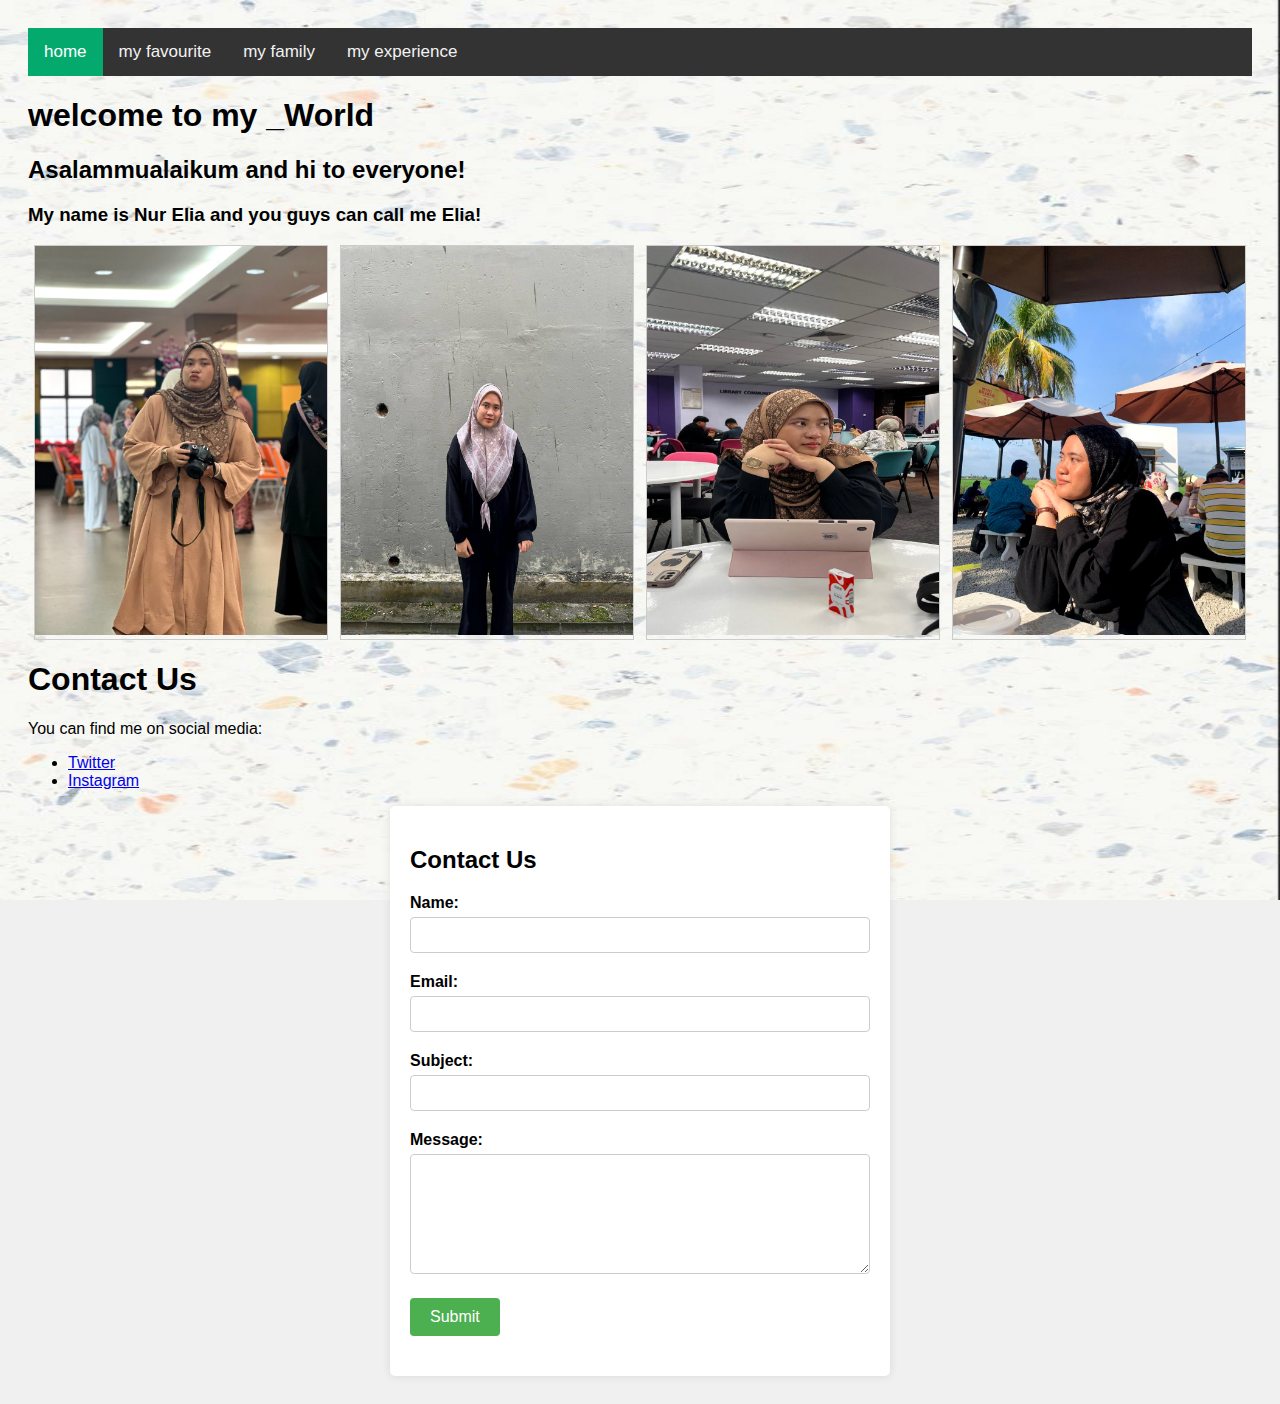
<file: index.html>
<!DOCTYPE html>
<html lang="en">
<head>
    <meta charset="UTF-8">
    <meta name="viewport" content="width=device-width, initial-scale=1.0">
    <link rel="stylesheet" type="text/css" href="style.css">

    <title>my home</title>
    <div class="topnav">
        <a class="active" href="index.html">home</a>
        <a href="my favourite.html">my favourite</a>
        <a href="my family.html">my family</a>
        <a href="#about">my experience</a>
      </div>
</head>
<body>
    <h1>welcome to my _World</h1>
    <h2>Asalammualaikum and hi to everyone!</h2>
<h3>My name is Nur Elia and you guys can call me Elia!</h3>


<html>
<head>
<style>
body {
    background-image: url(background.jpg);
    background-repeat: no-repeat;
    background-attachment: fixed;
    background-size: 100% 100%;
}
</style>
</head>
<body>


    <div class="responsive">
      <div class="gallery">
        <a target="_blank" href="elia3.jpg">
          <img src="elia3.jpg" alt="Cinque Terre">
        </a>
      </div>
    </div>
    
    <div class="responsive">
      <div class="gallery">
        <a target="_blank" href="eliapic.jpg">
          <img src="pic elia.jpeg" alt="Forest">
        </a>
      </div>
    </div>
    
    <div class="responsive">
      <div class="gallery">
        <a target="_blank" href="elia2.jpg">
          <img src="elia2.jpg" alt="Northern Lights">
        </a>
      </div>
    </div>
    
    <div class="responsive">
      <div class="gallery">
        <a target="_blank" href="elia4.jpg">
          <img src="elia4.jpg" alt="Mountains">
        </a>
        
      </div>
    </div>
    
    <div class="clearfix"></div>

    <h1>Contact Us</h1>
    
    <p>You can find me on social media:</p>
    
    <ul>
        <li><a href="https://x.com/chocpineapplee?t=10U6yF4aFBxibfASr4fjtA&s=09">Twitter</a></li>
        <li><a href="https://www.instagram.com/nuttelia._?igsh=dGZrODF2YTh1b2dx">Instagram</a></li>
        <!-- Add more social media links as needed -->
    </ul>

</body>
</html>




<!DOCTYPE html>
<html lang="en">
<head>
    <meta charset="UTF-8">
    <meta name="viewport" content="width=device-width, initial-scale=1.0">
    <title>Contact Us</title>
    <style>
        /* Basic styling for the form */
        body {
            font-family: Arial, sans-serif;
            background-color: #f0f0f0;
            padding: 20px;
        }
        .contact-form {
            max-width: 500px;
            margin: 0 auto;
            background-color: #ffffff;
            padding: 20px;
            border-radius: 5px;
            box-shadow: 0 0 10px rgba(0, 0, 0, 0.1);
        }
        .form-group {
            margin-bottom: 20px;
        }
        .form-group label {
            font-weight: bold;
            display: block;
            margin-bottom: 5px;
        }
        .form-group input, .form-group textarea {
            width: 100%;
            padding: 8px;
            font-size: 16px;
            border: 1px solid #ccc;
            border-radius: 4px;
            box-sizing: border-box;
        }
        .form-group textarea {
            height: 120px;
        }
        .form-group button {
            background-color: #4CAF50;
            color: white;
            border: none;
            padding: 10px 20px;
            cursor: pointer;
            border-radius: 4px;
            font-size: 16px;
        }
        .form-group button:hover {
            background-color: #45a049;
        }
    </style>
</head>
<body>
    <div class="contact-form">
        <h2>Contact Us</h2>
        <form action="#" method="post">
            <div class="form-group">
                <label for="name">Name:</label>
                <input type="text" id="name" name="name" required>
            </div>
            <div class="form-group">
                <label for="email">Email:</label>
                <input type="email" id="email" name="email" required>
            </div>
            <div class="form-group">
                <label for="subject">Subject:</label>
                <input type="text" id="subject" name="subject" required>
            </div>
            <div class="form-group">
                <label for="message">Message:</label>
                <textarea id="message" name="message" required></textarea>
            </div>
            <div class="form-group">
                <button type="submit">Submit</button>
            </div>
        </form>
    </div>
</body>
</html>
</file>
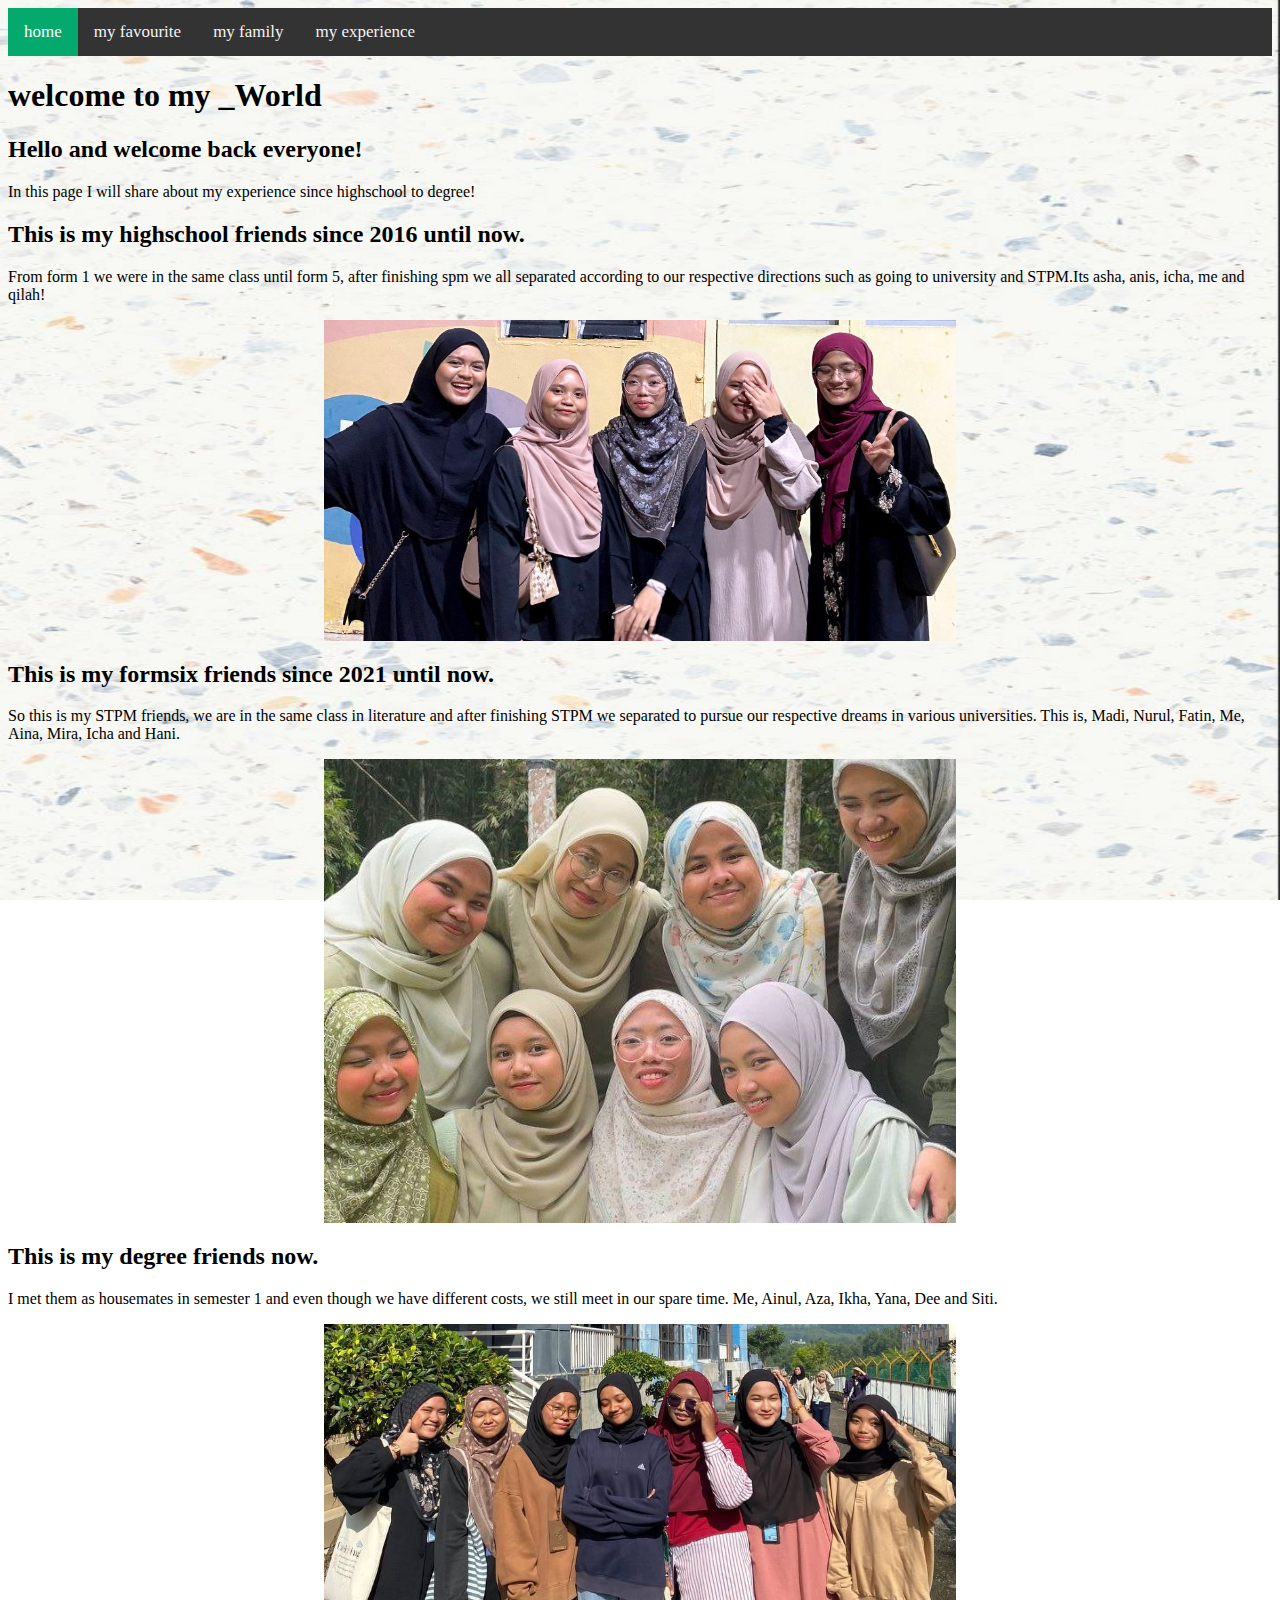
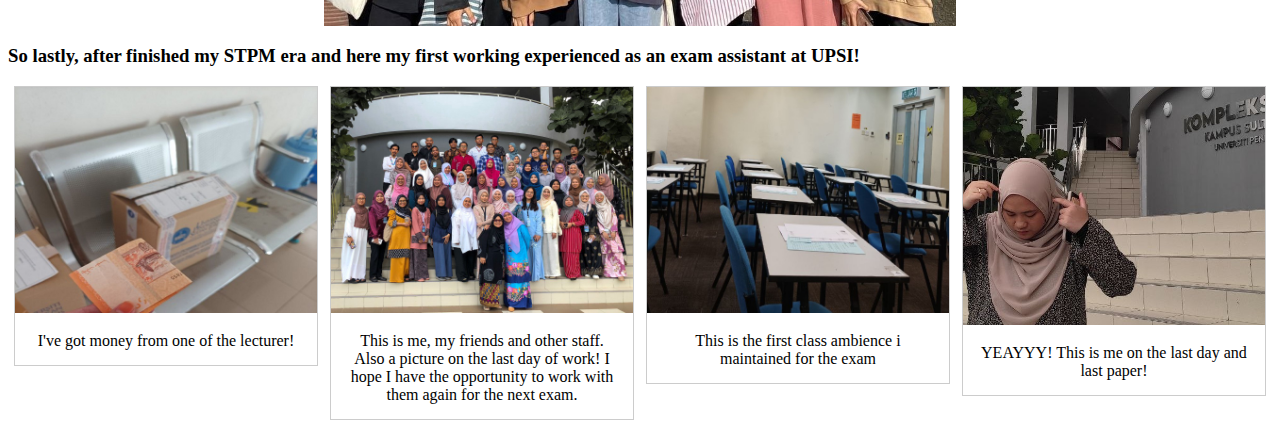
<file: my experience.html>
<!DOCTYPE html>
<html lang="en">
<head>
    <meta charset="UTF-8">
    <meta name="viewport" content="width=device-width, initial-scale=1.0">
    <link rel="stylesheet" type="text/css" href="stylework.css">

    <title>my home</title>
    <div class="topnav">
        <a class="active" href="index.html">home</a>
        <a href="my favourite.html">my favourite</a>
        <a href="my family.html">my family</a>
        <a href="my experience.html">my experience</a>
      </div>


</head>
  <body>
    <h1>welcome to my _World</h1>
    <h2>Hello and welcome back everyone!</h2>
    <p>In this page I will share about my experience since highschool to degree!</p>

    <h2>This is my highschool friends since 2016 until now. </h2>
    <p>From form 1 we were in the same class until form 5, after finishing spm we all separated according to our respective directions such as going to university and STPM.Its asha, anis, icha, me and qilah!</p>
    <img src="smk.jpeg" alt="Paris" class="center">


<h2>This is my formsix friends since 2021 until now. </h2>
<p>So this is my STPM friends, we are in the same class in literature and after finishing STPM we separated to pursue our respective dreams in various universities. This is, Madi, Nurul, Fatin, Me, Aina, Mira, Icha and Hani.</p>
    <img src="stpm.jpeg" alt="Paris" class="center">

    <h2>This is my degree friends now. </h2>
    <p> I met them as housemates in semester 1 and even though we have different costs, we still meet in our spare time. Me, Ainul, Aza, Ikha, Yana, Dee and Siti.</p>
        <img src="picfriends1.jpg" alt="Paris" class="center">


    <h3>So lastly, after finished my STPM era and here my first working experienced as an exam assistant at UPSI! </h3>
<div class="responsive">
    <div class="gallery">
      <a target="_blank" href="work1.jpg">
        <img src="work1.jpg" alt="Cinque Terre">
      </a>
      <div class="desc">I've got money from one of the lecturer!</div>
    </div>
  </div>
  
  <div class="responsive">
    <div class="gallery">
      <a target="_blank" href="work2.jpg">
        <img src="work2.jpg" alt="Forest">
      </a>
      <div class="desc">This is me, my friends and other staff. Also a picture on the last day of work! I hope I have the opportunity to work with them again for the next exam.  </div>
    </div>
  </div>
  
  <div class="responsive">
    <div class="gallery">
      <a target="_blank" href="work3.jpg">
        <img src="work3.jpg" alt="Northern Lights">
      </a>
      <div class="desc">This is the first class ambience i maintained for the exam</div>
    </div>
  </div>
  
  <div class="responsive">
    <div class="gallery">
      <a target="_blank" href="work4.jpg">
        <img src="work4.jpg" alt="Mountains">
      </a>
      <div class="desc">YEAYYY! This is me on the last day and last paper!</div>
    </div>
  </div>
  
  <div class="clearfix"></div>
</body>


<html>
  <head>
  <style>
  body {
      background-image: url(background.jpg);
      background-repeat: no-repeat;
      background-attachment: fixed;
      background-size: 100% 100%;
  }
  </style>
  </head>
  <body>
</file>
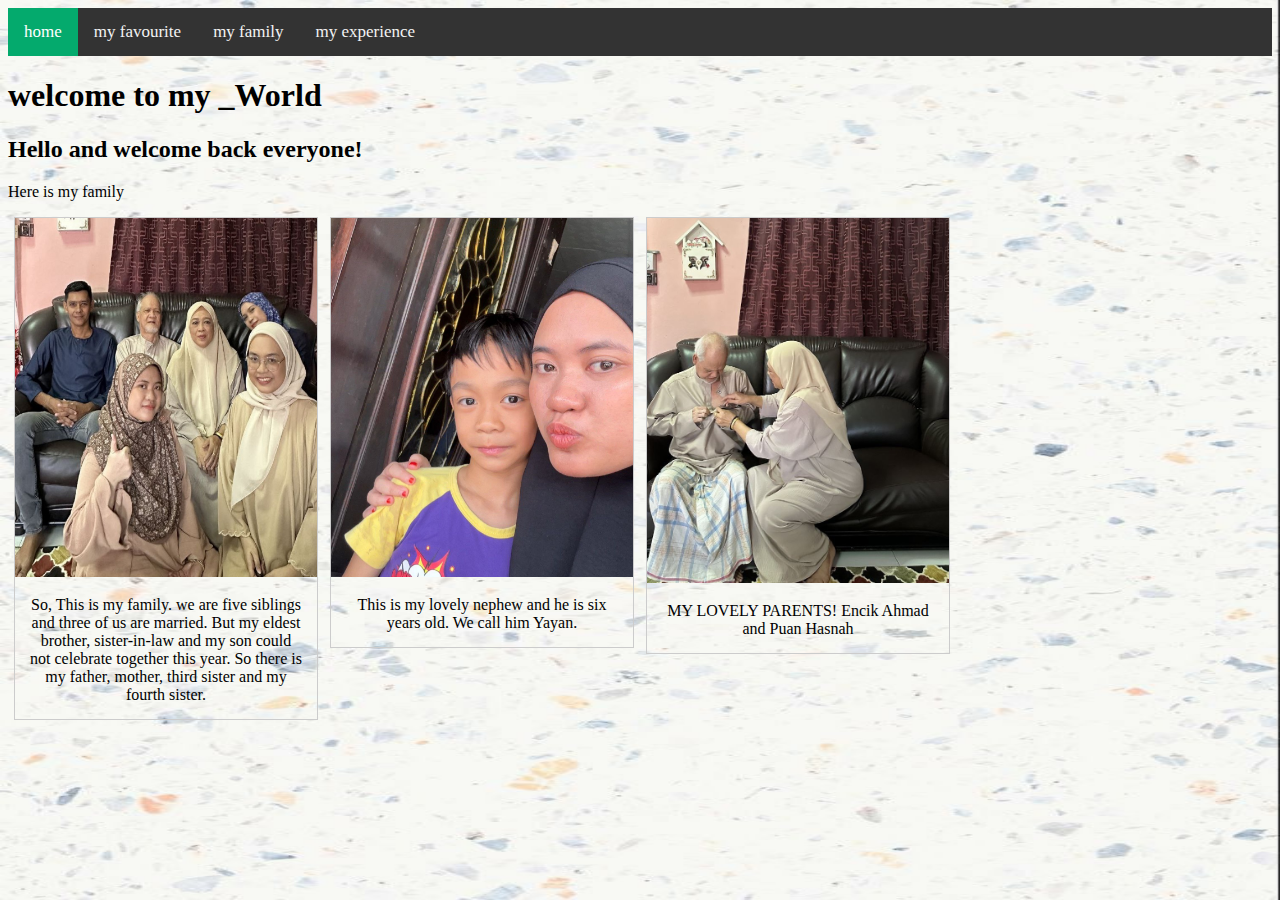
<file: my family.html>
<!DOCTYPE html>
<html lang="en">
<head>
    <meta charset="UTF-8">
    <meta name="viewport" content="width=device-width, initial-scale=1.0">
    <link rel="stylesheet" type="text/css" href="style.css">

    <title>my home</title>
    <div class="topnav">
        <a class="active" href="index.html">home</a>
        <a href="my favourite.html">my favourite</a>
        <a href="my family.html">my family</a>
        <a href="my experience.html">my experience</a>
      </div>


    
</head>
<body>
    <h1>welcome to my _World</h1>
    <h2>Hello and welcome back everyone!</h2>
<p>Here is my family</p>

<div class="responsive">
    <div class="gallery">
      <a target="_blank" href="family.jpg">
        <img src="family.jpg" alt="Northern Lights">
      </a>
      <div class="desc">So, This is my family. we are five siblings and three of us are married. But my eldest brother, sister-in-law and my son could not celebrate together this year. So there is my father, mother, third sister and my fourth sister.</div>
    </div>
  </div>
  
  <div class="responsive">
    <div class="gallery">
      <a target="_blank" href="family2.jpg">
        <img src="family2.jpg" alt="Mountains">
      </a>
      <div class="desc">This is my lovely nephew and he is six years old. We call him Yayan.</div>
    </div>
  </div>

  <div class="responsive">
    <div class="gallery">
      <a target="_blank" href="family3.jpg">
        <img src="family3.jpg" alt="Northern Lights">
      </a>
      <div class="desc">MY LOVELY PARENTS! Encik Ahmad and Puan Hasnah</div>
    </div>
  </div>
  
  </div>
  <div class="clearfix"></div>


 


  <html>
<head>
<style>
body {
    background-image: url(background.jpg);
    background-repeat: no-repeat;
    background-attachment: fixed;
    background-size: 100% 100%;
}
</style>
</head>
<body>
</file>
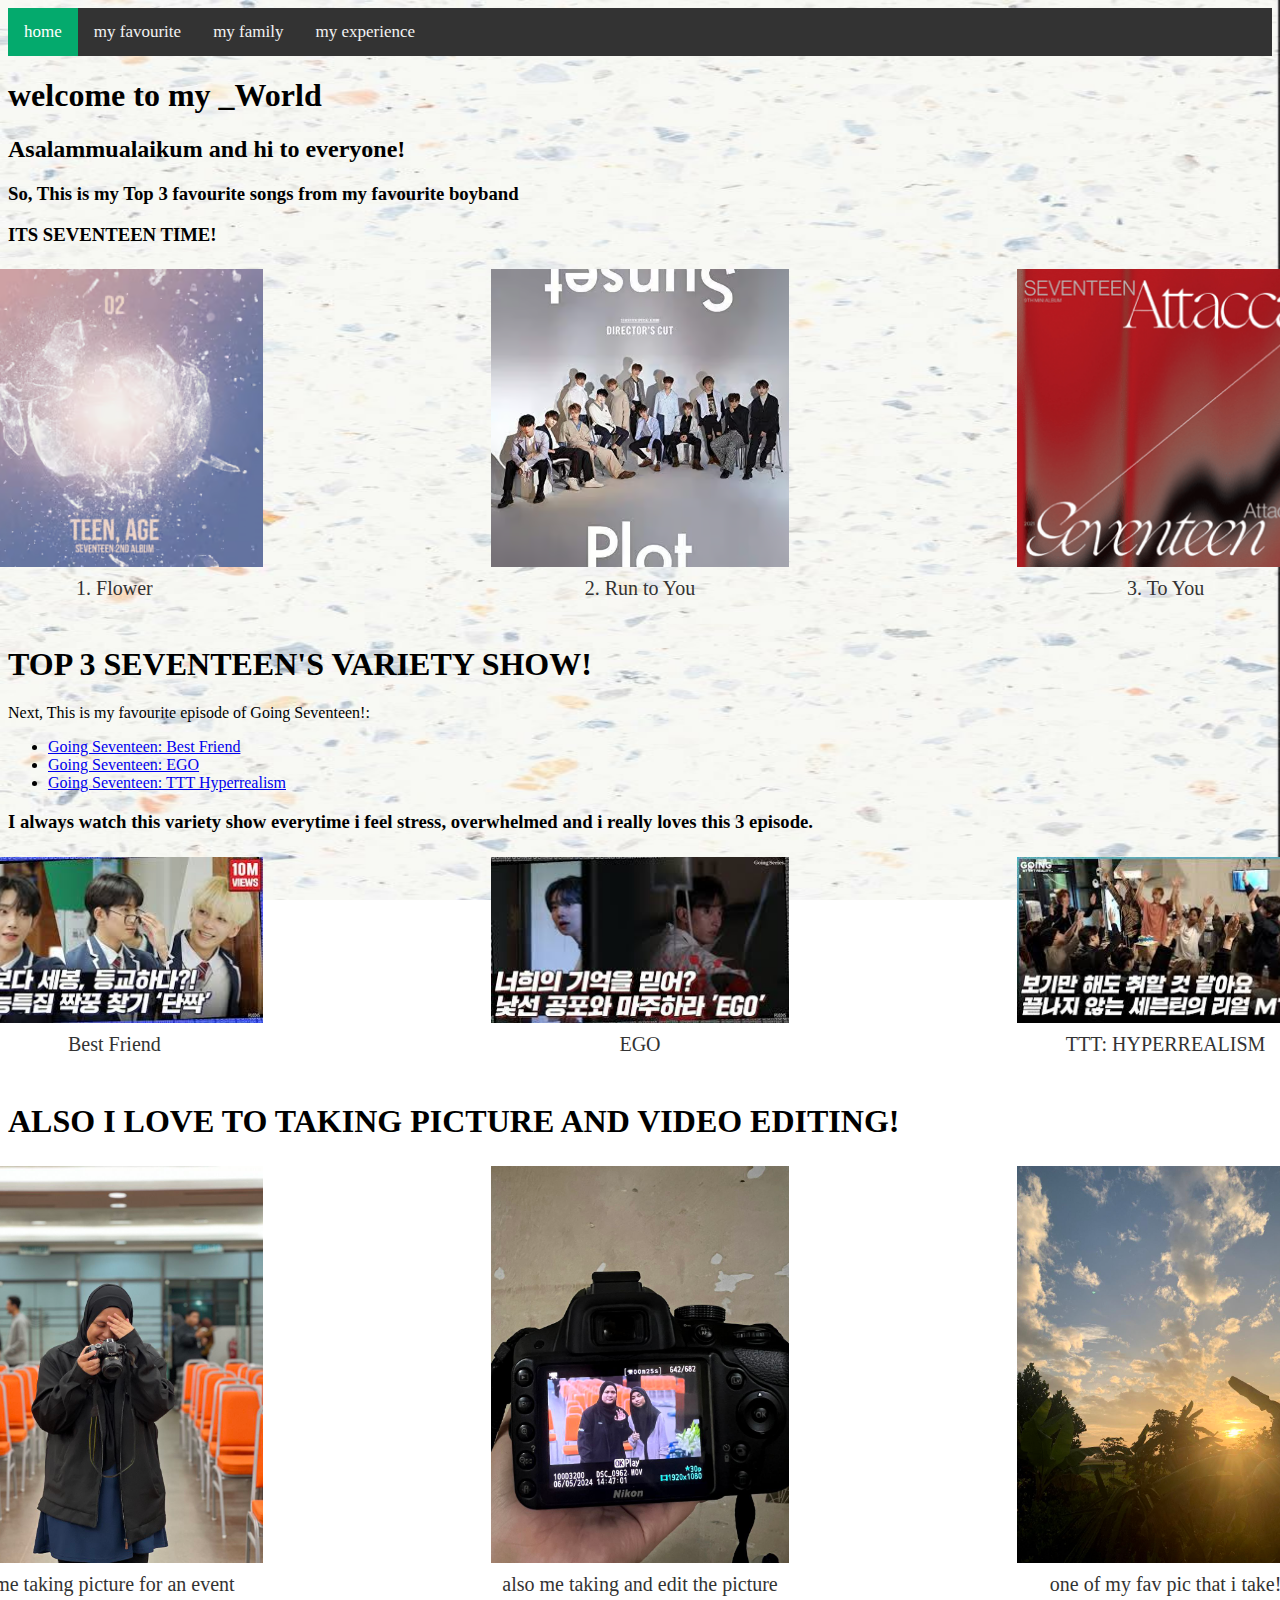
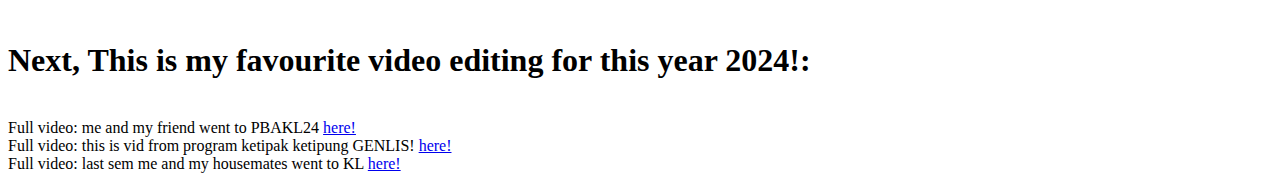
<file: my favourite.html>
<!DOCTYPE html>
<html lang="en">
<head>
    <meta charset="UTF-8">
    <meta name="viewport" content="width=device-width, initial-scale=1.0">
    <link rel="stylesheet" type="text/css" href="style.css">

    <title>my home</title>
    <div class="topnav">
        <a class="active" href="index.html">home</a>
        <a href="my favourite.html">my favourite</a>
        <a href="my family.html">my family</a>
        <a href="my experience.html">my experience</a>
      </div>
</head>
<body>
    <h1>welcome to my _World</h1>
    <h2>Asalammualaikum and hi to everyone!</h2>
<h3>So, This is my Top 3 favourite songs from my favourite boyband</h3>
<h3>ITS SEVENTEEN TIME!</h3>
<div class="row">
  <div class="column">
    <div class="image-wrapper">
      <img src="flower.jpg" alt="flower" style="width:60%">
      <p class="image-text">1. Flower</p>
    </div>
  </div>
  <div class="column">
    <div class="image-wrapper">
      <img src="runtoyou.jpg" alt="run to you" style="width:60%">
      <p class="image-text">2. Run to You</p>
    </div>
  </div>
  <div class="column">
    <div class="image-wrapper">
      <img src="attacca.jpg" alt="hit song" style="width:60%">
      <p class="image-text">3. To You</p>
    </div>
  </div>
</div>

<h1> TOP 3 SEVENTEEN'S VARIETY SHOW!</h1>
    
    <p>Next, This is my favourite episode of Going Seventeen!:</p>
    
    <ul>
        <li><a href="https://youtu.be/T5etCb0-pO0?si=ccSnI6agKl8xA-Eh">Going Seventeen: Best Friend</a></li>
        <li><a href="https://youtu.be/4Boe42AdL34?si=NiTeKiJpDnCuW8an">Going Seventeen: EGO </a></li>
        <li><a href="https://youtu.be/Go4K8zfGmdw?si=ABz2B5EX8oW-MdJG">Going Seventeen: TTT Hyperrealism </a></li>
        <!-- Add more social media links as needed -->
    </ul>

    <h3>I always watch this variety show everytime i feel stress, overwhelmed and i really loves this 3 episode.</h3>
<div class="row">
  <div class="column">
    <div class="image-wrapper">
      <img src="GSVT1.jpeg" alt="Best Friend" style="width:60%">
      <p class="image-text">Best Friend</p>
    </div>
  </div>
  <div class="column">
    <div class="image-wrapper">
      <img src="GSVT2.jpeg" alt="run to you" style="width:60%">
      <p class="image-text">EGO</p>
    </div>
  </div>
  <div class="column">
    <div class="image-wrapper">
      <img src="GSVT3.jpeg" alt="hit song" style="width:60%">
      <p class="image-text">TTT: HYPERREALISM</p>
    </div>
  </div>
</div>

<p><h1> ALSO I LOVE TO TAKING PICTURE AND VIDEO EDITING!</h1>
<div class="row">
  <div class="column">
    <div class="image-wrapper">
      <img src="hobby2.jpg" alt="Best Friend" style="width:60%">
      <p class="image-text">me taking picture for an event</p>
    </div>
  </div>
  <div class="column">
    <div class="image-wrapper">
      <img src="hobby1.jpg" alt="run to you" style="width:60%">
      <p class="image-text">also me taking and edit the picture</p>
    </div>
  </div>
  <div class="column">
    <div class="image-wrapper">
      <img src="hobby3.jpeg" alt="hit song" style="width:60%">
      <p class="image-text">one of my fav pic that i take!</p>
    </div>
  </div>
</div>

<p><h1> Next, This is my favourite video editing for this year 2024!:</h1>
<br>Full video: me and my friend went to PBAKL24 <a href="VID EDIT 1.mp4">here! </a>
<br>Full video: this is vid from program ketipak ketipung GENLIS! <a href="VID EDIT 2.mp4">here!</a>
<br>Full video: last sem me and my housemates went to KL  <a href="VID EDIT 3.mp4">here! </a>
</p>


<html>
  <head>
  <style>
  body {
      background-image: url(background.jpg);
      background-repeat: no-repeat;
      background-attachment: fixed;
      background-size: 100% 100%;
  }
  </style>
  </head>
  <body>
</file>
<file: style.css>
/* Add a black background color to the top navigation */
.topnav {
    background-color: #333;
    overflow: hidden;
  }
  
  /* Style the links inside the navigation bar */
  .topnav a {
    float: left;
    color: #f2f2f2;
    text-align: center;
    padding: 14px 16px;
    text-decoration: none;
    font-size: 17px;
  }
  
  /* Change the color of links on hover */
  .topnav a:hover {
    background-color: #ddd;
    color: black;
  }
  
  /* Add a color to the active/current link */
  .topnav a.active {
    background-color: #04AA6D;
    color: white;
  }
  

  .row {
    display: flex;
    justify-content: center;
  }
  
  .column {
    flex: 0 0 40%; /* Adjust the width of the columns as needed */
    margin: 0 10px; /* Add some margin between columns */
  }
  
  /* Optional: To center the images within the columns */
  .column img {
    display: block;
    margin: 0 auto;
  }
  

  .image-wrapper {
    text-align: center; /* Center the content horizontally */
  }
  
  .image-text {
    margin-top: 10px; /* Add some space between the image and text */
    font-size: 20px; /* Adjust font size */
    color: #333; /* Set text color */
  }


  div.gallery {
    border: 1px solid #ccc;
  }
  
  div.gallery:hover {
    border: 1px solid #777;
  }
  
  div.gallery img {
    width: 100%;
    height: auto;
  }
  
  div.desc {
    padding: 15px;
    text-align: center;
  }
  
  * {
    box-sizing: border-box;
  }
  
  .responsive {
    padding: 0 6px;
    float: left;
    width: 24.99999%;
  }
  
  @media only screen and (max-width: 700px) {
    .responsive {
      width: 49.99999%;
      margin: 6px 0;
    }
  }
  
  @media only screen and (max-width: 500px) {
    .responsive {
      width: 100%;
    }
  }
  
  .clearfix:after {
    content: "";
    display: table;
    clear: both;
  }



  /* Three image containers (use 25% for four, and 50% for two, etc) */
.column {
  float: left;
  width: 33.33%;
  padding: 5px;
}

/* Clear floats after image containers */
.row::after {
  content: "";
  clear: both;
  display: table;
}
</file>
<file: stylework.css>
/* Add a black background color to the top navigation */
.topnav {
  background-color: #333;
  overflow: hidden;
}

/* Style the links inside the navigation bar */
.topnav a {
  float: left;
  color: #f2f2f2;
  text-align: center;
  padding: 14px 16px;
  text-decoration: none;
  font-size: 17px;
}

/* Change the color of links on hover */
.topnav a:hover {
  background-color: #ddd;
  color: black;
}

/* Add a color to the active/current link */
.topnav a.active {
  background-color: #04AA6D;
  color: white;
}





div.gallery {
  border: 1px solid #ccc;
}

div.gallery:hover {
  border: 1px solid #777;
}

div.gallery img {
  width: 100%;
  height: auto;
}

div.desc {
  padding: 15px;
  text-align: center;
}

* {
  box-sizing: border-box;
}

.responsive {
  padding: 0 6px;
  float: left;
  width: 24.99999%;
}

@media only screen and (max-width: 700px) {
  .responsive {
    width: 49.99999%;
    margin: 6px 0;
  }
}

@media only screen and (max-width: 500px) {
  .responsive {
    width: 100%;
  }
}

.clearfix:after {
  content: "";
  display: table;
  clear: both;
}


.center {
  display: block;
  margin-left: auto;
  margin-right: auto;
  width: 50%;
}
</file>
